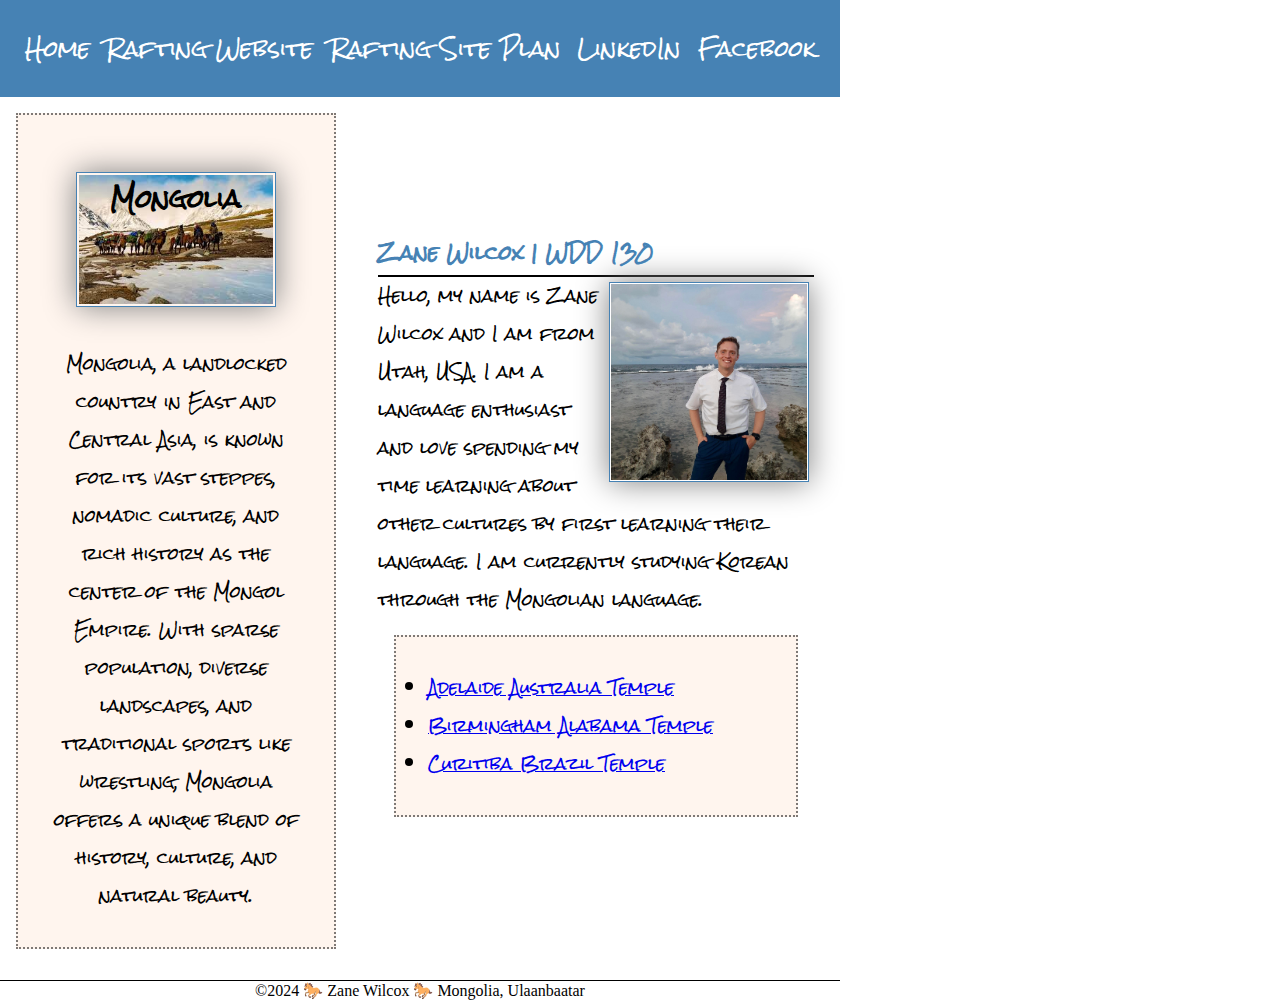
<file: index.html>
<!DOCTYPE html>
<html lang="en-US">
    <head>
        <meta charset="utf-8">
        <meta name="viewport" content="width=device-width,initial-scale=1.0">
        <title>Zane Wilcox | WDD 130</title>
        <meta name="description" content="My name is Zane Wilcox and this is my homepage for my WDD 130 Web Fundamentals class. Here I can practice building and my own website in order to learn things like HTML and CSS.">
        <meta name="author" content="Zane Wilcox">
        <link rel="stylesheet" href="styles/styles.css">
    </head>
    <body>
        <header>
            <nav>
                <a href="index.html">Home</a>
                <a href="wwr/index.html">Rafting Website</a>
                <a href="wwr/site-plan-rafting.html">Rafting Site Plan</a>
                <a href="https://linkedin.com">LinkedIn</a>
                <a href="https://facebook.com">Facebook</a>
            </nav>
        </header>
    <div class="grid">
        <main>
            <h1>Zane Wilcox | WDD 130</h1>
            <img src="images/profile.jpg" alt="Hello, my name is Zane Wilcox." width="200"> 
            <p>Hello, my name is Zane Wilcox and I am from Utah, USA. I am a language enthusiast and love spending my time learning about other cultures by first learning their language. I am currently studying Korean through the Mongolian language.</p>
            <ul class="box">
                <li><a href="https://newsroom.churchofjesuschrist.org/article/adelaide-australia-temple" target="_blank"> Adelaide Australia Temple</a></li>
                <li><a href="https://newsroom.churchofjesuschrist.org/article/birmingham-alabama-temple" target="_blank"> Birmingham Alabama Temple</a></li>
                <li><a href="https://newsroom.churchofjesuschrist.org/article/curitiba-brazil-temple" target="_blank"> Curitiba Brazil Temple</a></li>
            </ul>
        </main>
        <aside class="box">
            <h2>Mongolia</h2>
            <img src="images/mongolia.jpg" alt="Mongolian Steppe">
            <p>Mongolia, a landlocked country in East and Central Asia, is known for its vast steppes, nomadic culture, and rich history as the center of the Mongol Empire. With sparse population, diverse landscapes, and traditional sports like wrestling, Mongolia offers a unique blend of history, culture, and natural beauty.</p>
        </aside>
    </div>
        <footer>
            <p>&copy;2024 🐎 Zane Wilcox 🐎 Mongolia, Ulaanbaatar</p>
        </footer>
    </body>
    <!-- Last modified on 5/6/2024 -->
</html>
</file>
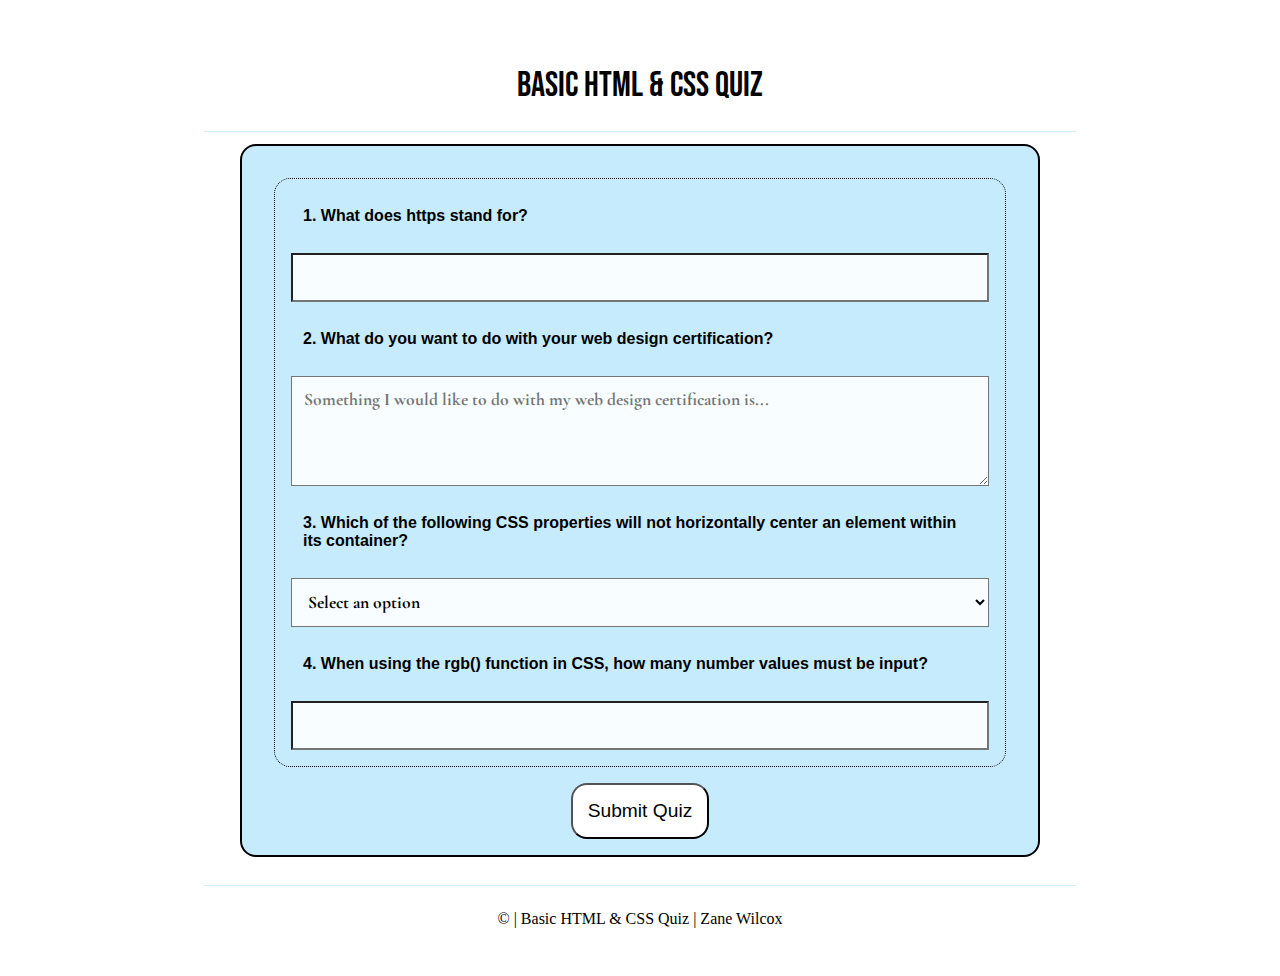
<file: quiz-form.html>
<!DOCTYPE html>
<html lang="en-us">
<head>
    <meta charset="utf-8">
    <meta name="viewport" content="width=device-width, initial-scale=1">
    <title>WDD 130 | Zane Wilcox | Basic HTML & CSS Quiz</title>
   <link rel="stylesheet" href="styles/quiz.css">
</head>
<body>
    <header>
    <h1>Basic HTML & CSS Quiz</h1>
    </header>
    <main>
        <form>
            <fieldset>
                <label for="q1">1. What does https stand for? </label>
                    <input type="text" id="q1" name="q1">
                <label for="q2">2. What do you want to do with your web design certification?</label>
                    <textarea id="q2" name="q2" rows="4" placeholder="Something I would like to do with my web design certification is..."></textarea>
                <label for="q3">3. Which of the following CSS properties will not horizontally center an element within its container?</label>
                <select id="q3" name="q3">
                    <option value="" selected disabled>Select an option</option>
                    <option value="text-align">text-align: center;</option>
                    <option value="margin">margin: 0 auto;</option>
                    <option value="justify">justify-content: center; (if Flexbox is enabled)</option>
                    <option value="display">display: inline-block;</option>
                </select>

                <label for="q4">4. When using the rgb() function in CSS, how many number values must be input?</label>
                    <input type="text" id="q4" name="q4">
            </fieldset>
            <button type="submit">Submit Quiz</button>
        </form>
    </main>
    <footer>
        <p>&copy; | Basic HTML & CSS Quiz | Zane Wilcox</p>
    </footer>
</body>
</html>
</file>
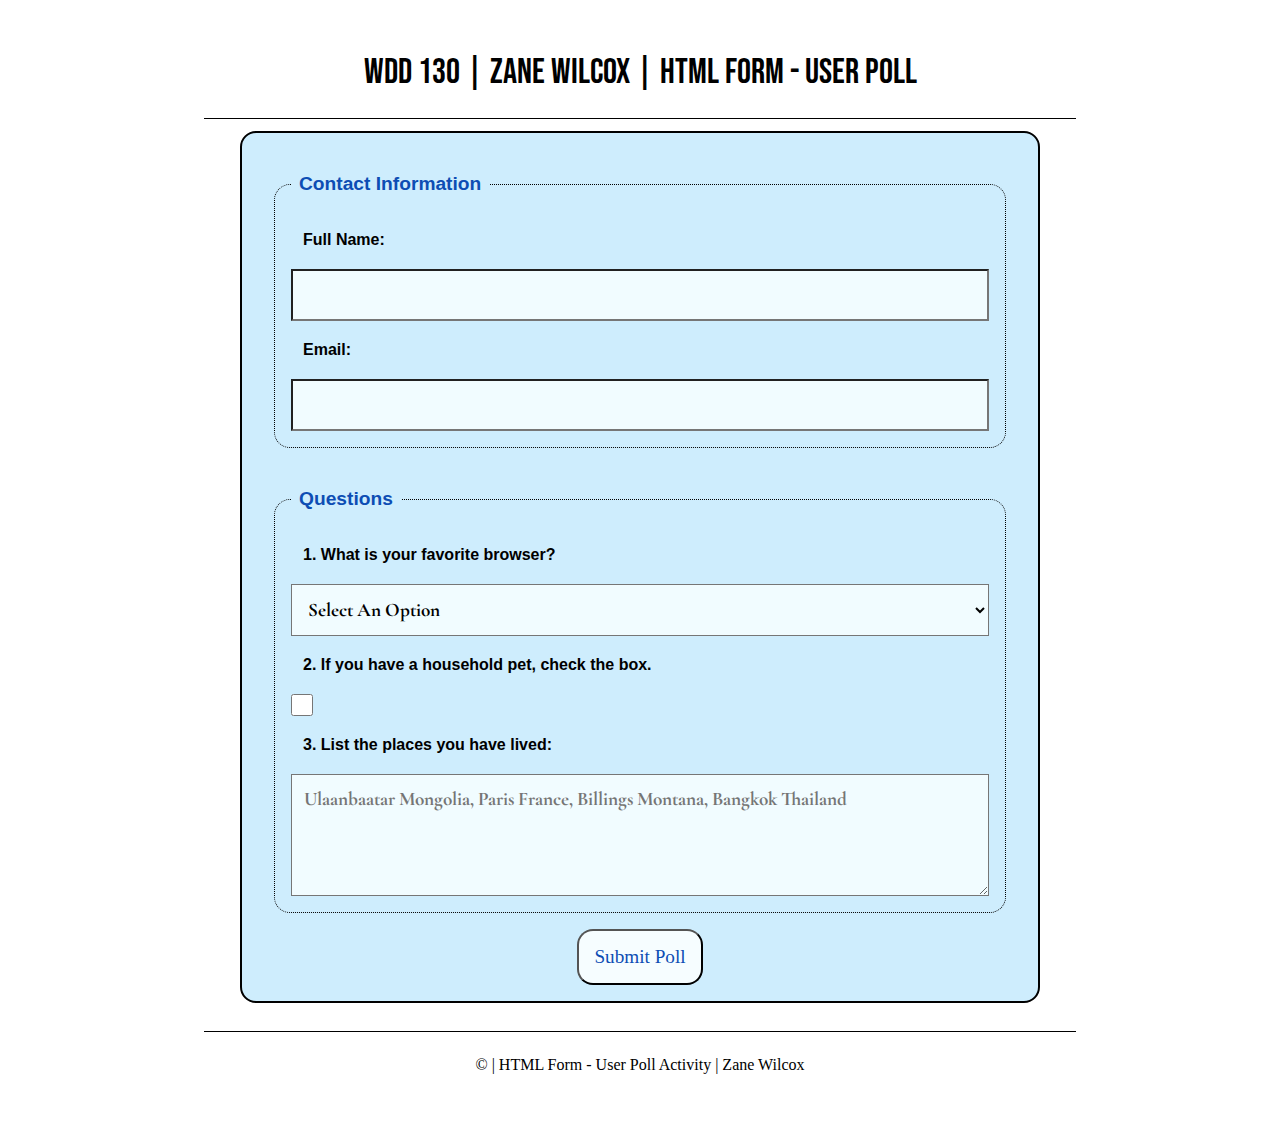
<file: week05/poll-form.html>
<!DOCTYPE html>
<html lang="en-us">
<head>
    <meta charset="utf-8">
    <meta name="viewport" content="width=device-width, initial-scale=1">
    <title>WDD 130 | Zane Wilcox | HTML Form - User Poll</title>
   <link rel="stylesheet" href="poll-form.css">
</head>
<body>
    <header>
        <h1>WDD 130 | Zane Wilcox | HTML Form - User Poll</h1>
    </header>
    <main>
        <form>
            <fieldset>
                <legend>Contact Information</legend>
                <label for="fullname">Full Name:</label>
                    <input type="text" id="fullname" name="fullname">
                <label for="useremail">Email:</label>
                    <input type="email" id="useremail" name="useremail">
            </fieldset>
            <fieldset>
                <legend>Questions</legend>
                <label for="browser">1. What is your favorite browser?</label>
                <select id="browser" name="browser">
                    <option value="blank">Select An Option</option>
                    <option value="chrome">Chrome</option>
                    <option value="firefox">Firefox</option>
                    <option value="safari">Safari</option>
                    <option value="edge">Microsoft Edge</option>
                    <option value="brave">Brave</option>
                    <option value="other">Other</option>
                </select>
                <label for="pet">2. If you have a household pet, check the box.</label>
                <input type="checkbox" id="pet" name="pet">
                <label for="feedback">3. List the places you have lived:</label>
                <textarea id="feedback" name="feedback" rows="4" placeholder="Ulaanbaatar Mongolia, Paris France, Billings Montana, Bangkok Thailand"></textarea>
            </fieldset>
            <button type="submit">Submit Poll</button>
        </form>
    </main>
    <footer>
        <p>&copy; | HTML Form - User Poll Activity | Zane Wilcox</p>
    </footer>
</body>
</html>
</file>
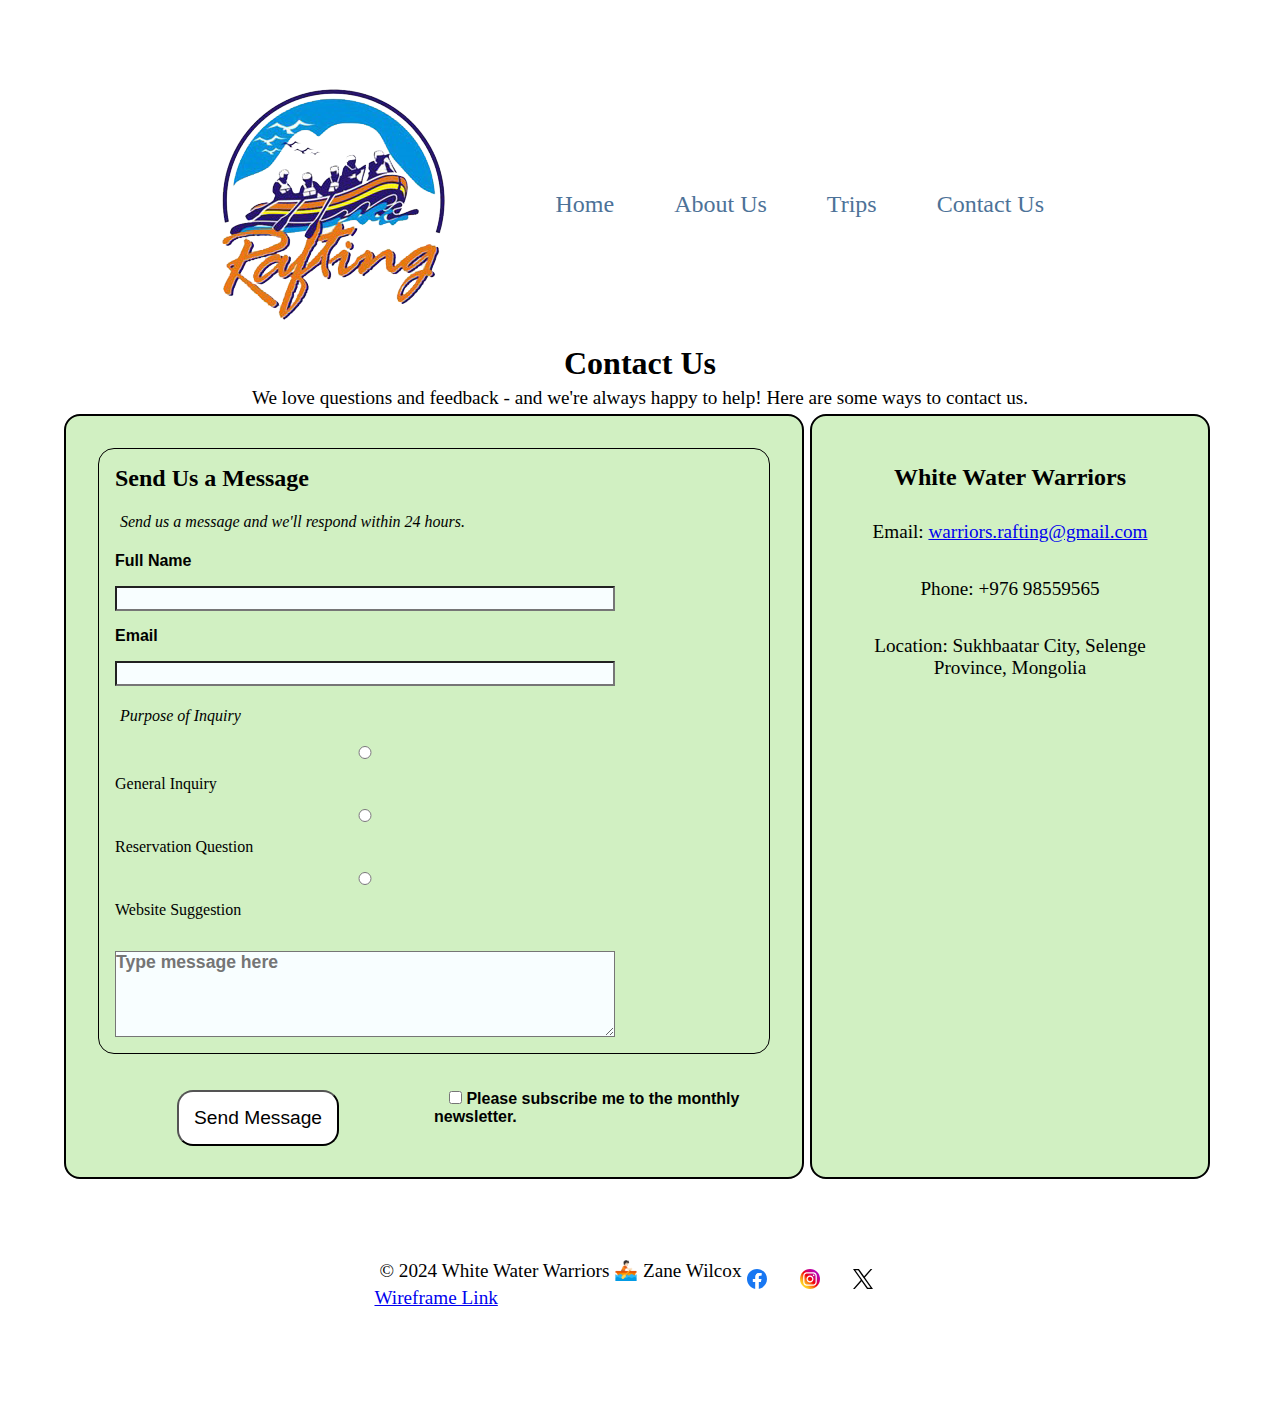
<file: wwr/contact.html>
<!DOCTYPE html>
<html lang="en">
<head>
    <meta charset="UTF-8">
    <meta name="viewport" content="width=device-width, initial-scale=1.0">
    <title>Zane Wilcox | Contact Us Page</title>
    <meta name="description" content="The Contact Us page allows customers to reach out to the company for inquiries and other reasons.">
    <meta name="author" content="Zane Wilcox">
    <link rel="stylesheet" href="styles/contact-us.css">
</head>
<body>
    <header>
        <img src="images/logo.png" alt="Rafting Site Logo">
        <nav class="navigation">
            <a href="index.html">Home</a>
            <a href="about.html">About Us</a>
            <a href="trips.html">Trips</a>
            <a href="contact.html">Contact Us</a>
        </nav>
    </header>
    
    <main>
        <h1>Contact Us</h1>
        <p>We love questions and feedback - and we're always happy to help! Here are some ways to contact us.</p>
        <div class="forms">
            <form class="form1">
                <fieldset>
                    <h2>Send Us a Message</h2>
                    <p>Send us a message and we'll respond within 24 hours.</p>
                    <label for="name">Full Name</label>
                    <input type="text" id="name" name="name">
                    <label for="email">Email</label>
                    <input type="text" id="email" name="email">
                    <p>Purpose of Inquiry</p>
                    <input type="hidden" id="contactpurpose" name="contactpurpose">
                    <input type="radio" id="reason_general" name="reason" value="general"> General Inquiry<br>
                    <input type="radio" id="reason_reservation" name="reason" value="reservation"> Reservation Question<br>
                    <input type="radio" id="reason_website" name="reason" value="website"> Website Suggestion<br>
                    <label for="message"></label>
                    <textarea id="message" name="message" rows="4" placeholder="Type message here"></textarea>
                </fieldset>
            <div class="footerform">
                <button type="submit">Send Message</button>
                <label for="subscribe">
                    <input type="checkbox" id="subscribe" name="subscribe" value="yes">
                    Please subscribe me to the monthly newsletter.
                </label>
            </div>
            </form>
        
            <form class="form2">
                <h2>White Water Warriors</h2>
                <p>Email: <a href="mailto:warriors.rafting@gmail.com">warriors.rafting@gmail.com</a></p>
                <p>Phone: +976 98559565</p>
                <p>Location: Sukhbaatar City, Selenge Province, Mongolia</p>
                <div class="map">
                    <iframe src="https://www.google.com/maps/embed?pb=!1m18!1m12!1m3!1d81685.95802972537!2d106.2099839!3d50.2230844!2m3!1f0!2f0!3f0!3m2!1i1024!2i768!4f13.1!3m3!1m2!1s0x5da49de7d14384ef%3A0x423130fb66c5ed99!2sS%C3%BCkhbaatar%2C%20Selenge!5e0!3m2!1sen!2smn!4v1716706599591!5m2!1sen!2smn" width="600" height="450" style="border:0;" allowfullscreen="" loading="lazy" referrerpolicy="no-referrer-when-downgrade"></iframe>
                </div>
            </form>
        </div>
    </main>

    <footer>
        <div class="footer-content">
            <p>&copy; 2024 White Water Warriors 🚣🏻 Zane Wilcox</p>
            <a href="https://app.moqups.com/t4T7eLdDTFNDNQLLTUKzyGIi3rbcq0Xz/view/page/a29d6f3c2">Wireframe Link</a>
        </div>
        <nav class="sociallinks">
            <a href="https://facebook.com">
                <img src="images/facebook.svg" alt="Facebook">
            </a>
            <a href="https://instagram.com">
                <img src="images/instagram.svg" alt="Instagram">
            </a>
            <a href="https://twitter.com">
                <img src="images/twitter.svg" alt="Twitter">
            </a>
        </nav>
    </footer>
</body>
</html>
</file>
<file: styles/styles.css>
/*! Generated by Font Squirrel (https://www.fontsquirrel.com) on May 3, 2024 */

* {
    margin: 0;
    padding: 0;
    box-sizing: border-box;
}
@font-face {
    font-family: 'rock_saltregular';
    src: url('../fonts/rocksalt-webfont.woff2') format('woff2'),
         url('../fonts/rocksalt-webfont.woff') format('woff');
    font-weight: normal;
    font-style: normal;

}

header, .grid, footer {
    max-width: 840px;
    margin: 0;
}

.grid {
    display: grid;
    align-items: center;
}

main {
    grid-column: 2/3;
    margin: 1rem;
}

aside {
    width: 20rem;
    position: relative;
    grid-column: 1/2;
    grid-row: 1/2;
}
nav {
    background-color: steelblue;
    padding: 1rem;
    display: flex;
    justify-content: space-evenly;
    align-items: center;
}
nav a {
    color: white;
    display: block;
    padding: 0.5rem;
    text-decoration: none;
    font-size: 1.3rem;
}
h1 {
    color: steelblue;
    font-size: 1.2rem;
    border-bottom: 2px solid black;
}
img {
    width: 150px;
    height: auto;
    border: 1px solid steelblue;
    padding: 2px;
    box-shadow: 0 0 30px gray;
}
p {
    padding: 10px;
}
main {
    padding: 10px;
}
aside {
    width: 20em;
    margin: 1rem;
    border: 1px solid rgba(0,0,0,0.2);
    padding: 1rem;
    background-color: #eee;
    color: #333;
    text-align: center;
    position: relative;
}
aside img {
    width: 200px;
    height: auto;
    margin: 25px;
}
main img {
    padding: 1px;
    margin: 5px;
    width: 200px;
    height: auto;
    float: right;
}
p { padding: 0;}
footer {
    margin-top: 15px;
    border-top: 1px solid #000;
    text-align: center;
}
body {
    font-family: rock_saltregular, 'Bradley Hand', cursive;
}
footer {
    font-family: 'Bradley Hand';
}

.box {
    margin: 1rem;
    border: 2px dotted rgba(0,0,0,.5);
    padding: 2rem;
    background-color:seashell;
    color:black;
}
aside h2 {
    position: absolute;
    top: 55px;
    left: 92px;
}
</file>
<file: styles/quiz.css>
@import url('https://fonts.googleapis.com/css2?family=Bebas+Neue&family=Cormorant+Garamond:ital,wght@0,300;0,400;0,500;0,600;0,700;1,300;1,400;1,500;1,600;1,700&display=swap');

* {
    margin: 0;
    padding: 12px;
    box-sizing: border-box;
}

body {
    background-color: rgb(255, 255, 255);
}
header {
    margin: 1rem 180px auto;
    display: flex;
    justify-content: center;
    border-bottom: 1.2px solid rgb(209, 238, 250);
}

h1 {
    font-family: 'Bebas Neue', sans-serif;
    font-weight: 500;
    font-size: 2.2rem;
}

main {
    font-family:'Lucida Sans', sans-serif;
    font-size: 1rem;
}

form {
    width: 800px;
    margin: 0 auto;
    padding: 1rem;
    border: 2px solid rgb(0, 0, 0);
    border-radius: 1rem;
    background-color: #99dbfc90;
    display: grid;
}

fieldset {
    display: grid;
    grid-gap: 1rem;
    margin: 1rem;
    border-radius: 1rem;
    border: 1.5px dotted black;
    padding: 1rem;
}

label {
    font-family: 'Lucida Sans', Arial, sans-serif;
    font-weight: bold;
}

button {
    font-family:'Franklin Gothic Medium', Arial, sans-serif;
    font-size: 1.2rem;
    margin: 0 auto;
    color: rgb(0, 0, 0);
    padding: 15px;
    background-color: #ffffff;
    border-radius: 1rem;
}

button:hover {
    background-color: black;
    color: white;
    transition: color 0.3s, background-color 0.3s;
}

input, select, textarea {
    background-color:rgb(248, 254, 255);
    font-family: 'Cormorant Garamond', sans-serif;
    font-size: 1.1rem;
    font-weight: bold;
}

input[type="checkbox"] {
    width: 22px;
    height: 22px;
    vertical-align: bottom;
}
footer {
    display: flex;
    justify-content: center;
    font-size: 1em;
    border-top: 1.2px solid rgb(209, 238, 250);
    margin: 1rem 180px auto;
}
</file>
<file: week05/poll-form.css>
@import url('https://fonts.googleapis.com/css2?family=Bebas+Neue&family=Cormorant+Garamond:ital,wght@0,300;0,400;0,500;0,600;0,700;1,300;1,400;1,500;1,600;1,700&display=swap');

* {
    margin: 0;
    padding: 12px;
    box-sizing: border-box;
}

body {
    background-color: rgb(255, 255, 255);
}
header {
    margin: 0.2rem 180px auto;
    display: flex;
    justify-content: center;
    border-bottom: 1px solid black;
}

h1 {
    font-family: 'Bebas Neue', sans-serif;
    font-weight: 400;
    font-size: 2.2rem;
}

main {
    font-family:'Lucida Sans', sans-serif;
    font-size: 1rem;
}

form {
    width: 800px;
    margin: 0 auto;
    padding: 1rem;
    border: 2px solid rgb(0, 0, 0);
    border-radius: 1rem;
    background-color: rgb(206, 237, 253);
    display: grid;
}

fieldset {
    display: grid;
    grid-gap: .5rem;
    margin: 1rem;
    border-radius: 1rem;
    border: 1.5px dotted black;
    padding: 1rem;
}

legend {
    padding: .5rem;
    color:rgb(13, 77, 180);
    font-weight: bold;
    font-size: 1.2rem;
    text-align: left;
}

label {
    font-family: 'Lucida Sans', Arial, sans-serif;
    font-weight: bold;
}

button {
    font-family: fantasy;
    font-size: 1.2rem;
    margin: 0 auto;
    color: rgb(13, 77, 180);
    padding: 15px;
    background-color: rgb(246, 253, 255);
    border-radius: 1rem;
}

button:hover {
    background-color: white;
    color: black;
    transition: color 0.3s, background-color 0.3s;
}

input, select, textarea {
    background-color:rgb(241, 252, 255);
    font-family: 'Cormorant Garamond';
    font-size: 1.2rem;
    font-weight: bold;
}

input[type="checkbox"] {
    width: 22px;
    height: 22px;
    vertical-align: bottom;
}
footer {
    display: flex;
    justify-content: center;
    font-size: 1em;
    border-top: 1px solid black;
    margin: 1rem 180px auto;
}
</file>
<file: wwr/styles/contact-us.css>
:root {
    --primary-color: #000001;
    --secondary-color: #9DC3C2;
    --accent1-color: #D0EFB1;
    --accent2-color: #4D7298;

    --heading-font: 'Kaushan Script', serif;
    --paragraph-font: 'Sedan SC', serif;

    --nav-background-color: #B3D89C;
    --nav-link-color: #4D7298;
    --nav-hover-link-color: #000000;
    --nav-hover-background-color: #F8F8FF;
}

* {
    max-width: 100%;
    margin: 0;
    padding: 0;
    box-sizing: border-box;
}

header {
    display: grid;
    grid-template-columns: auto 1fr;
    margin: 0 auto;
    max-width: 900px;
    padding: 1rem;
}

.navigation {
    display: flex;
    align-items: center;
    justify-self: end;
    gap: 30px;
}

nav a {
    margin-right: 30px;
    text-decoration: none;
    font-size: 1.5rem;
}

nav a:link, nav a:visited {
    color: var(--nav-link-color);
}

nav a:hover {
    color: var(--nav-hover-link-color);
    background-color: var(--nav-hover-background-color);
    transition: color 0.3s, background-color 0.3s;
}

body {
    padding: 4rem;
    margin: auto;
}

h1 {
    text-align: center;
    font-family: var(--heading-font)
}

p {
    text-align: center;
    padding: 5px;
    font-family: var(--paragraph-font);
    font-size: 1.2rem;
}

.forms {
    display: grid;
    grid-template-columns: 1fr 1fr;
    font-size: 1rem;
}

.form1 h2 {
    text-align: left;
    font-family: var(--heading-font)
}
.form1 p {
    text-align: left;
    font-family: var(--paragraph-font);
    font-size: 1rem;
    font-style: italic;
}
.form1 {
    display: grid;
    width: 740px;
    margin: 0 auto;
    padding: 1rem;
    border: 2px solid rgb(0, 0, 0);
    border-radius: 1rem;
    background-color: #aee59390;
}

.form2 {
    width: 400px;
    margin: 0 auto;
    padding: .5em;
    border: 2px solid rgb(0, 0, 0);
    border-radius: 1rem;
    background-color: #aee59390;
}

.form2 h2 {
    margin-top: 40px;
    text-align: center;
    font-family: var(--heading-font)
}

.form2 p {
    text-align: center;
    margin: 25px;
}

fieldset {
    display: grid;
    grid-gap: 1rem;
    margin: 1rem;
    border: 1px solid black;
    border-radius: 1rem;
    padding: 1rem;
}

label {
    font-family: 'Lucida Sans', Arial, sans-serif;
    font-weight: bold;
}

button {
    font-family:'Franklin Gothic Medium', Arial, sans-serif;
    font-size: 1.2rem;
    margin: 0 auto;
    margin-top: 20px;
    color: rgb(0, 0, 0);
    padding: 15px;
    background-color: #ffffff;
    border-radius: 1rem;
}

button:hover {
    background-color: black;
    color: white;
    transition: color 0.3s, background-color 0.3s;
}

input, select, textarea {
    background-color:rgb(248, 254, 255);
    font-family: 'Cormorant Garamond', sans-serif;
    font-size: 1.1rem;
    font-weight: bold;
    width: 500px;
}

input[type="checkbox"] {
    width: auto;
    margin-left: 15px;
}

.footerform {
    display: grid;
    grid-template-columns: 1fr 1fr;
    align-items: center;
    margin: 0 auto;
    margin-bottom: 15px;
}

.checkbox-label {
    display: flex;
    font-family: 'Lucida Sans', Arial, sans-serif;
    font-weight: bold;
    margin-top: 10px;
}

.sociallinks {
    display: flex;
    justify-content: center;
}

.sociallinks img {
    width: 20px;
    height: auto;
    margin-right: 3px;
}

footer {
    display: flex;
    justify-content: center;
    align-items: center;
    font-size: 1.2em;
    margin-top: 75px;
    margin-bottom: 50px;

}
</file>
